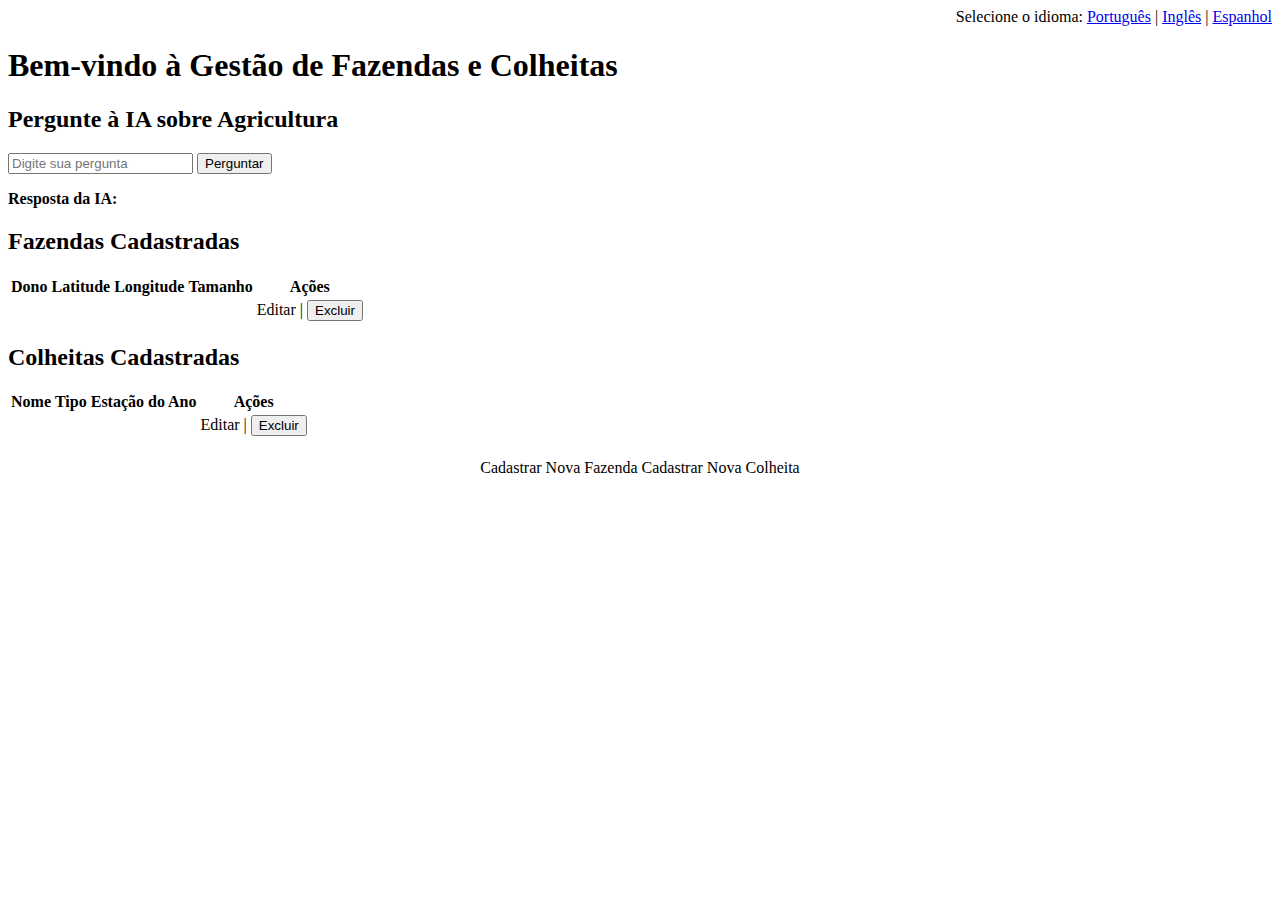
<file: src/main/resources/templates/index.html>
<!DOCTYPE html>
<html xmlns:th="http://www.thymeleaf.org">
<head>
    <meta charset="UTF-8">
    <title th:text="#{welcome.message}">Página Inicial</title>
    <link rel="stylesheet" th:href="@{/css/style.css}">
    <script>
        async function perguntarIA() {
            const pergunta = document.getElementById("pergunta").value;

            try {
                const response = await fetch("/api/ai/processar?pergunta=" + encodeURIComponent(pergunta), {
                    method: "POST",
                    headers: {
                        "Content-Type": "application/json"
                    }
                });

                if (!response.ok) {
                    throw new Error("Erro ao processar a pergunta: " + response.statusText);
                }

                const resposta = await response.text();
                document.getElementById("resposta").innerText = resposta;
            } catch (error) {
                console.error(error);
                document.getElementById("resposta").innerText = "Ocorreu um erro ao processar sua pergunta. Tente novamente.";
            }
        }

        async function excluir(id, tipo) {
            const confirmar = confirm(`Deseja realmente excluir esta ${tipo}?`);
            if (!confirmar) return;

            const url = tipo === 'fazenda' ? `/api/fazenda/deleteFazenda/${id}` : `/api/colheita/${id}`;
            
            try {
                const response = await fetch(url, {
                    method: "DELETE"
                });
                if (response.ok) {
                    location.reload();
                } else {
                    alert(`Erro ao excluir a ${tipo}.`);
                }
            } catch (error) {
                console.error("Erro:", error);
                alert(`Erro ao excluir a ${tipo}.`);
            }
        }

        document.addEventListener('DOMContentLoaded', function () {
            document.querySelectorAll('.delete-fazenda').forEach(button => {
                button.addEventListener('click', function () {
                    const id = this.getAttribute('data-id');
                    excluir(id, 'fazenda');
                });
            });

            document.querySelectorAll('.delete-colheita').forEach(button => {
                button.addEventListener('click', function () {
                    const id = this.getAttribute('data-id');
                    excluir(id, 'colheita');
                });
            });
        });
    </script>
</head>
<body>
    <div class="container">
        <!-- Seleção de Idioma -->
        <div style="text-align: right;">
            <span th:text="#{language.select}">Selecione o idioma:</span>
            <a href="?lang=pt" th:text="#{language.portuguese}">Português</a> |
            <a href="?lang=en" th:text="#{language.english}">Inglês</a> |
            <a href="?lang=es" th:text="#{language.spanish}">Espanhol</a>
        </div>

        <h1 th:text="#{welcome.message}">Bem-vindo à Gestão de Fazendas e Colheitas</h1>

        <!-- Seção de Perguntas para a IA -->
        <h2 th:text="#{ask.ia}">Pergunte à IA sobre Agricultura</h2>
        <input type="text" id="pergunta" th:placeholder="#{ask.placeholder}" placeholder="Digite sua pergunta">
        <button onclick="perguntarIA()" th:text="#{ask.button}">Perguntar</button>
        <p><strong th:text="#{ask.response}">Resposta da IA:</strong> <span id="resposta"></span></p>

        <!-- Seção de Fazendas Cadastradas -->
        <h2 th:text="#{farms.registered}">Fazendas Cadastradas</h2>
        <table>
            <thead>
                <tr>
                    <th th:text="#{farm.owner}">Dono</th>
                    <th th:text="#{farm.latitude}">Latitude</th>
                    <th th:text="#{farm.longitude}">Longitude</th>
                    <th th:text="#{farm.size}">Tamanho</th>
                    <th th:text="#{farm.actions}">Ações</th>
                </tr>
            </thead>
            <tbody>
                <tr th:each="fazenda : ${fazendas}">
                    <td th:text="${fazenda.dono}"></td>
                    <td th:text="${fazenda.latitude}"></td>
                    <td th:text="${fazenda.longitude}"></td>
                    <td th:text="${fazenda.tamanho}"></td>
                    <td>
                        <a th:href="@{/api/fazenda/editFazenda/{id}(id=${fazenda.id})}" th:text="#{farm.edit}">Editar</a> |
                        <button class="delete-fazenda" th:attr="data-id=${fazenda.id}" th:text="#{farm.delete}">Excluir</button>
                    </td>
                </tr>
            </tbody>
        </table>

        <!-- Seção de Colheitas Cadastradas -->
        <h2 th:text="#{harvest.registered}">Colheitas Cadastradas</h2>
        <table>
            <thead>
                <tr>
                    <th th:text="#{harvest.name}">Nome</th>
                    <th th:text="#{harvest.type}">Tipo</th>
                    <th th:text="#{harvest.season}">Estação do Ano</th>
                    <th th:text="#{harvest.actions}">Ações</th>
                </tr>
            </thead>
            <tbody>
                <tr th:each="colheita : ${colheitas}">
                    <td th:text="${colheita.nome}"></td>
                    <td th:text="${colheita.tipo}"></td>
                    <td th:text="${colheita.estacaoDoAno}"></td>
                    <td>
                        <a th:href="@{/api/colheita/edit/{id}(id=${colheita.id})}" th:text="#{harvest.edit}">Editar</a> |
                        <button class="delete-colheita" th:attr="data-id=${colheita.id}" th:text="#{harvest.delete}">Excluir</button>
                    </td>
                </tr>
            </tbody>
        </table>

        <div style="text-align: center; margin-top: 20px;">
            <a th:href="@{/api/fazenda/formFazenda}" th:text="#{farm.register}" class="button">Cadastrar Nova Fazenda</a>
            <a th:href="@{/api/colheita/form}" th:text="#{harvest.register}" class="button">Cadastrar Nova Colheita</a>
        </div>
    </div>
</body>
</html>
</file>
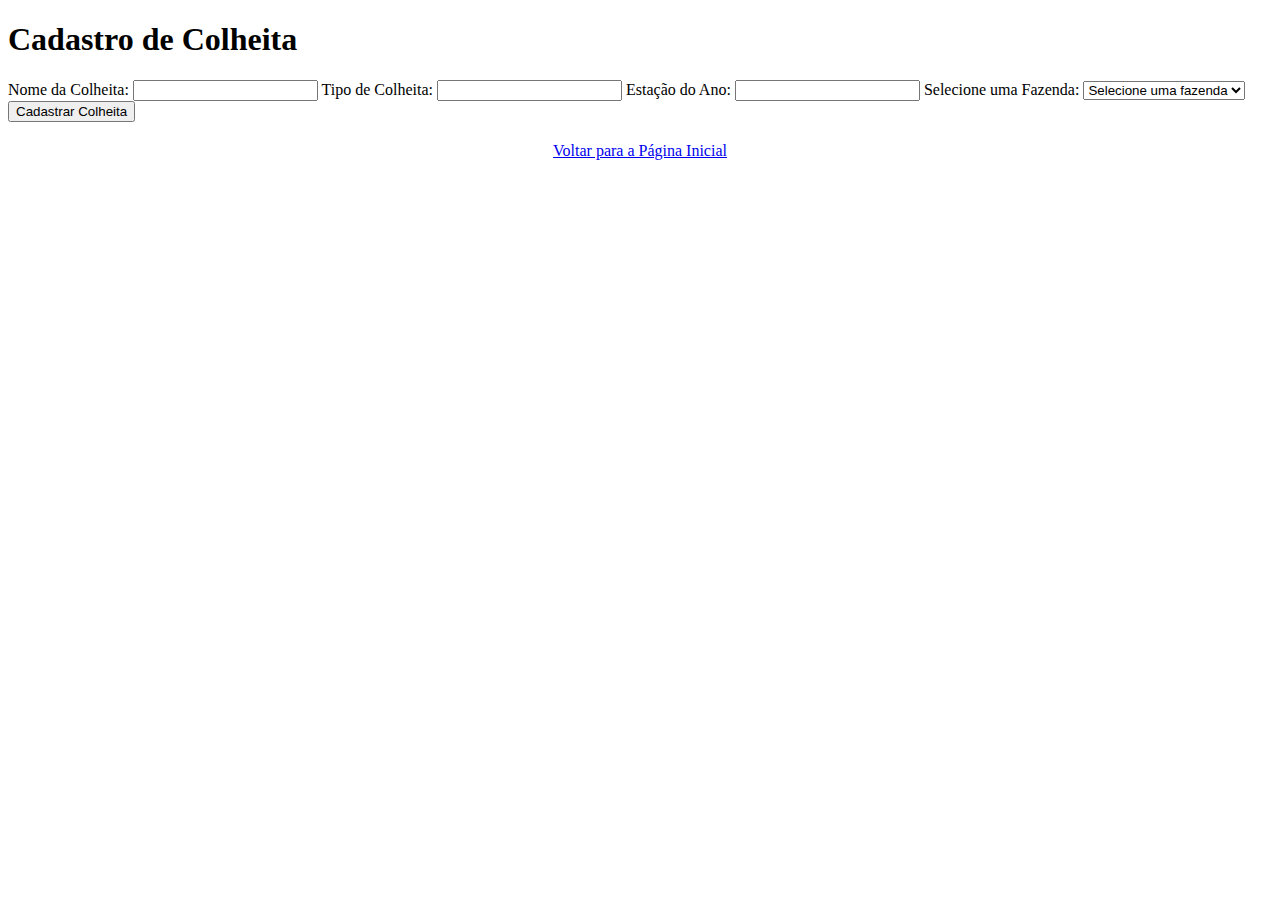
<file: src/main/resources/templates/cadastro_colheita.html>
<!DOCTYPE html>
<html xmlns:th="http://www.thymeleaf.org">
<head>
    <meta charset="UTF-8">
    <title th:text="#{harvest.form.title}">Cadastro de Colheita</title>
    <link rel="stylesheet" th:href="@{/css/style.css}">
</head>
<body>
    <div class="container">
        <h1 th:text="#{harvest.form.title}">Cadastro de Colheita</h1>

        <form th:action="@{/api/colheita/cadastrar}" method="post" enctype="application/x-www-form-urlencoded">
            <label for="nome" th:text="#{harvest.form.name}">Nome da Colheita:</label>
            <input type="text" id="nome" name="nome" required>

            <label for="tipo" th:text="#{harvest.form.type}">Tipo de Colheita:</label>
            <input type="text" id="tipo" name="tipo" required>

            <label for="estacaoDoAno" th:text="#{harvest.form.season}">Estação do Ano:</label>
            <input type="text" id="estacaoDoAno" name="estacaoDoAno" required>

            <label for="fazendaId" th:text="#{harvest.form.select.farm}">Selecione uma Fazenda:</label>
            <select id="fazendaId" name="fazendaId" required>
                <option value="" disabled selected th:text="#{harvest.form.select.default}">Selecione uma fazenda</option>
                <option th:each="fazenda : ${fazendas}" th:value="${fazenda.id}" th:text="${fazenda.dono}"></option>
            </select>

            <button type="submit" th:text="#{harvest.form.submit}">Cadastrar Colheita</button>
        </form>

        <div style="text-align: center; margin-top: 20px;">
            <a href="/" class="button" th:text="#{harvest.form.back}">Voltar para a Página Inicial</a>
        </div>
    </div>
</body>
</html>
</file>
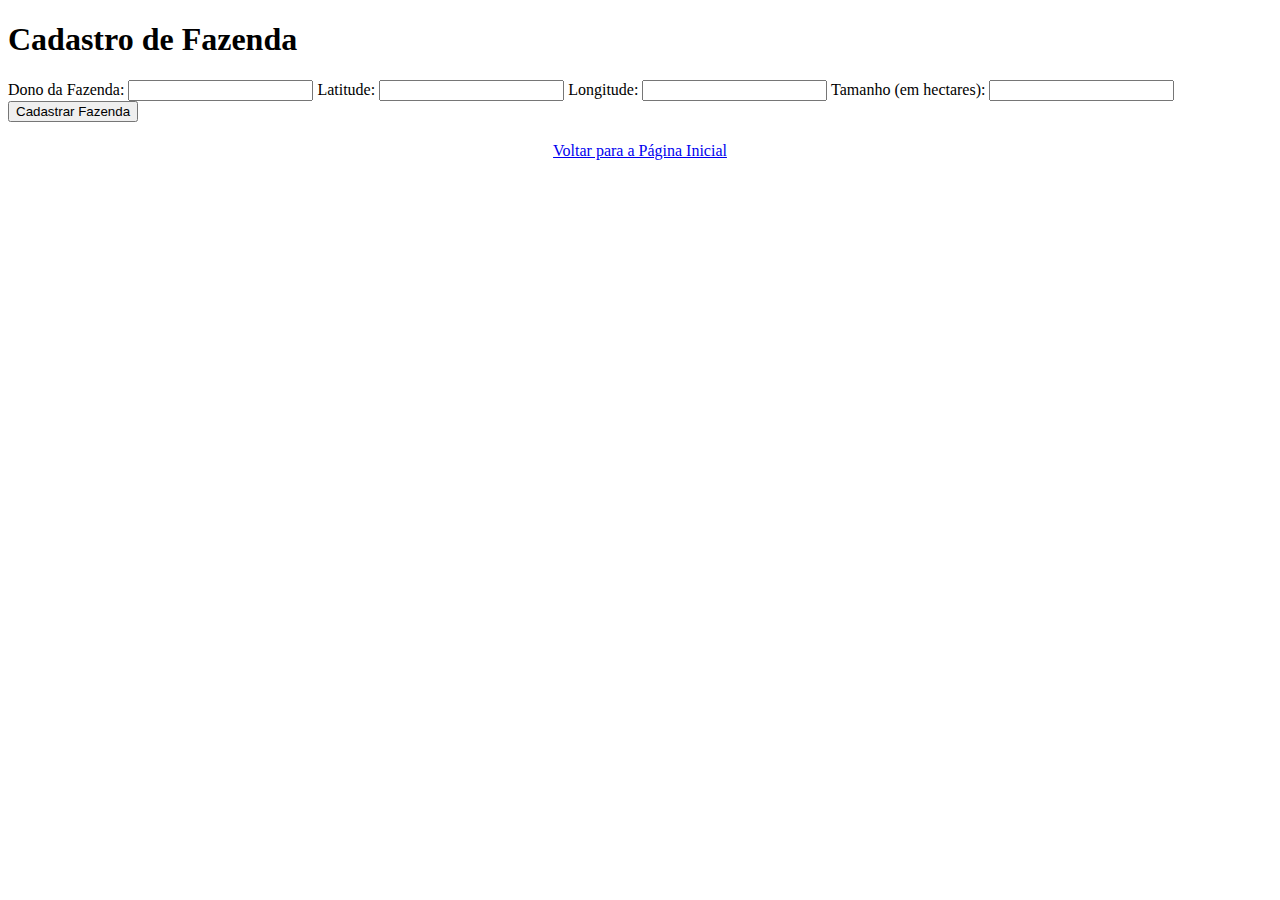
<file: src/main/resources/templates/cadastro_fazenda.html>
<!DOCTYPE html>
<html xmlns:th="http://www.thymeleaf.org">
<head>
    <meta charset="UTF-8">
    <title th:text="#{farm.form.title}">Cadastro de Fazenda</title>
    <link rel="stylesheet" th:href="@{/css/style.css}">
</head>
<body>
    <div class="container">
        <h1 th:text="#{farm.form.title}">Cadastro de Fazenda</h1>

        <form th:action="@{/api/fazenda/cadastrarFazenda}" method="post" enctype="application/x-www-form-urlencoded">
            <label for="dono" th:text="#{farm.form.owner}">Dono da Fazenda:</label>
            <input type="text" id="dono" name="dono" required>

            <label for="latitude" th:text="#{farm.form.latitude}">Latitude:</label>
            <input type="text" id="latitude" name="latitude" required>

            <label for="longitude" th:text="#{farm.form.longitude}">Longitude:</label>
            <input type="text" id="longitude" name="longitude" required>

            <label for="tamanho" th:text="#{farm.form.size}">Tamanho (em hectares):</label>
            <input type="number" id="tamanho" name="tamanho" required>

            <button type="submit" th:text="#{farm.form.submit}">Cadastrar Fazenda</button>
        </form>

        <div style="text-align: center; margin-top: 20px;">
            <a href="/" class="button" th:text="#{farm.form.back}">Voltar para a Página Inicial</a>
        </div>
    </div>
</body>
</html>
</file>
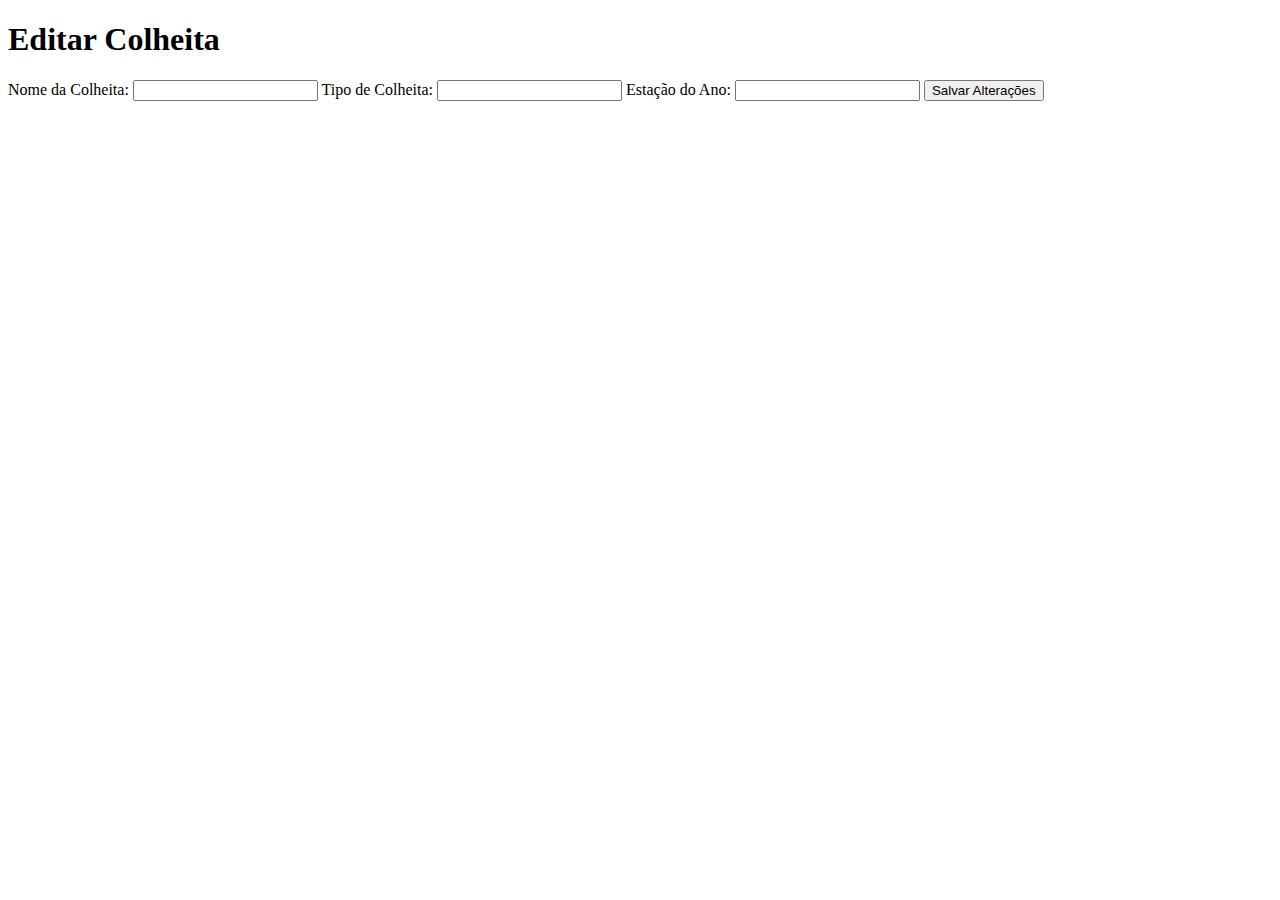
<file: src/main/resources/templates/edit_colheita.html>
<!DOCTYPE html>
<html xmlns:th="http://www.thymeleaf.org">
<head>
    <meta charset="UTF-8">
    <title th:text="#{edit.harvest.title}">Editar Colheita</title>
</head>
<body>
    <div class="container">
        <h1 th:text="#{edit.harvest.title}">Editar Colheita</h1>
        <form th:action="@{/api/colheita/edit/{id}(id=${colheita.id})}" method="post">
            <label for="nome" th:text="#{harvest.name}">Nome da Colheita:</label>
            <input type="text" id="nome" name="nome" th:value="${colheita.nome}" required>

            <label for="tipo" th:text="#{harvest.type}">Tipo de Colheita:</label>
            <input type="text" id="tipo" name="tipo" th:value="${colheita.tipo}" required>

            <label for="estacaoDoAno" th:text="#{harvest.season}">Estação do Ano:</label>
            <input type="text" id="estacaoDoAno" name="estacaoDoAno" th:value="${colheita.estacaoDoAno}" required>

            <button type="submit" th:text="#{edit.button}">Salvar Alterações</button>
        </form>
    </div>
</body>
</html>
</file>
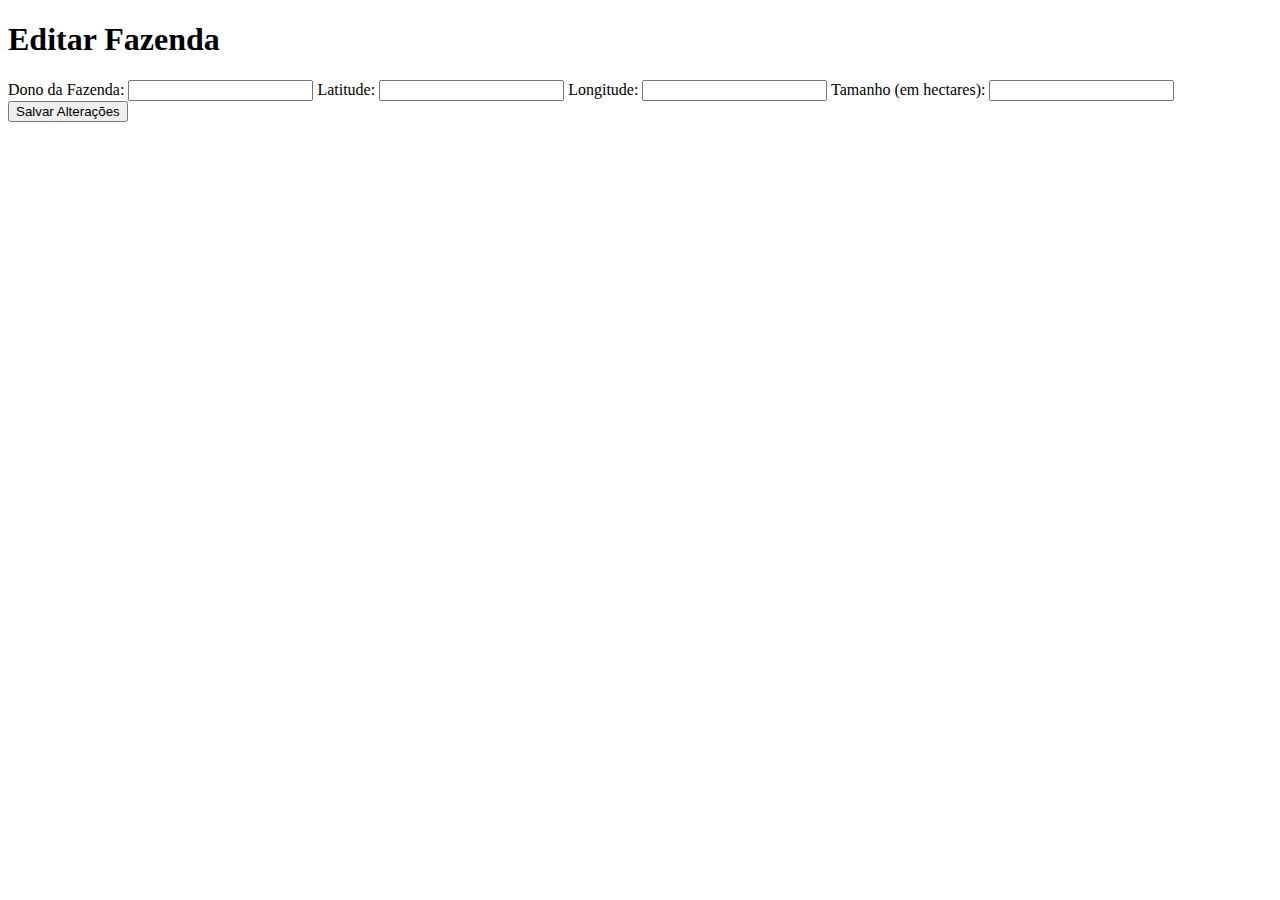
<file: src/main/resources/templates/edit_fazenda.html>
<!DOCTYPE html>
<html xmlns:th="http://www.thymeleaf.org">
<head>
    <meta charset="UTF-8">
    <title th:text="#{edit.farm.title}">Editar Fazenda</title>
</head>
<body>
    <div class="container">
        <h1 th:text="#{edit.farm.title}">Editar Fazenda</h1>
        <form th:action="@{/api/fazenda/editFazenda/{id}(id=${fazenda.id})}" method="post">
            <label for="dono" th:text="#{farm.owner}">Dono da Fazenda:</label>
            <input type="text" id="dono" name="dono" th:value="${fazenda.dono}" required>

            <label for="latitude" th:text="#{farm.latitude}">Latitude:</label>
            <input type="text" id="latitude" name="latitude" th:value="${fazenda.latitude}" required>

            <label for="longitude" th:text="#{farm.longitude}">Longitude:</label>
            <input type="text" id="longitude" name="longitude" th:value="${fazenda.longitude}" required>

            <label for="tamanho" th:text="#{farm.size}">Tamanho (em hectares):</label>
            <input type="number" id="tamanho" name="tamanho" th:value="${fazenda.tamanho}" required>

            <button type="submit" th:text="#{edit.button}">Salvar Alterações</button>
        </form>
    </div>
</body>
</html>
</file>
